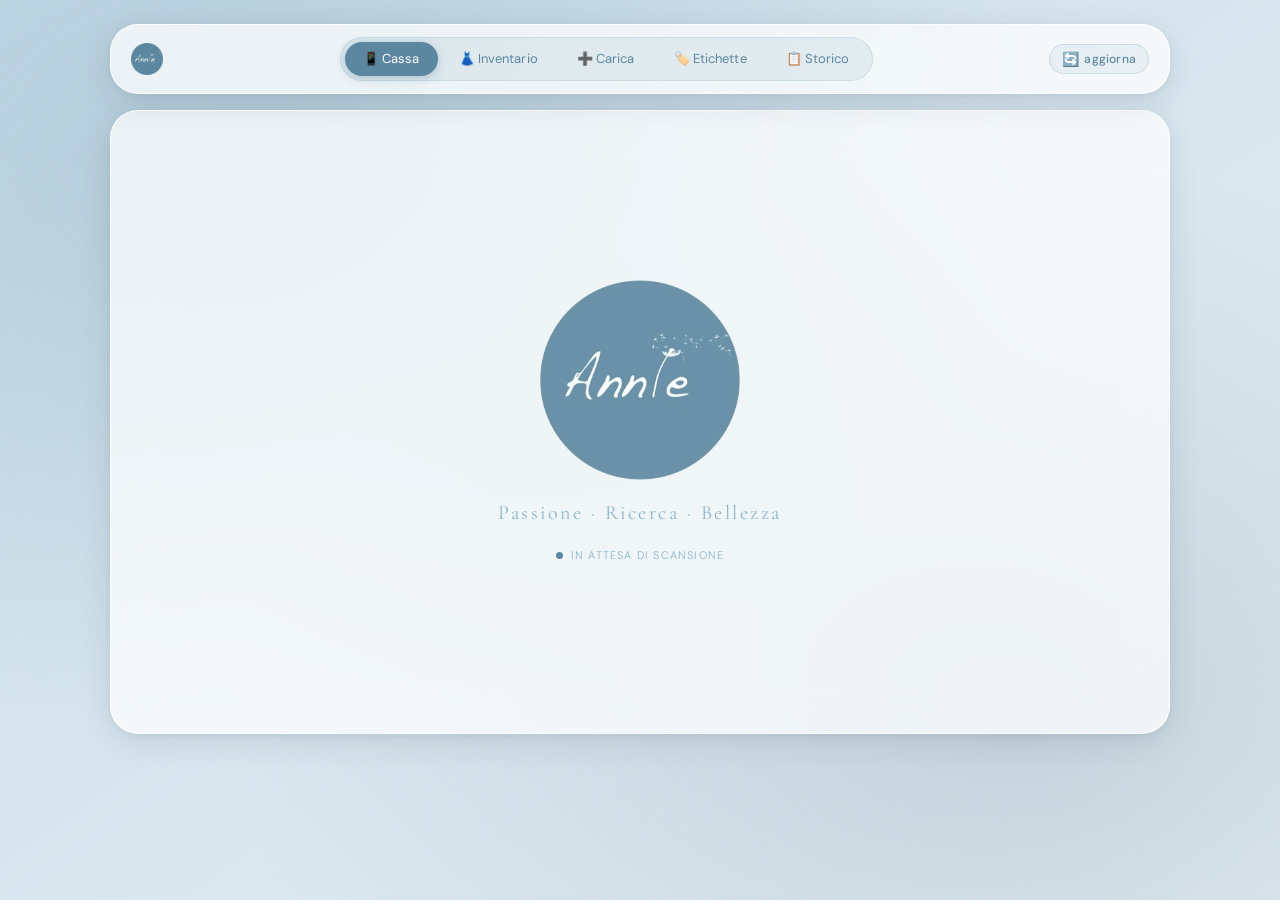
<file: index.html>
<!DOCTYPE html>
<html lang="it">
<head>
  <meta charset="UTF-8">
  <meta name="viewport" content="width=device-width, initial-scale=1.0">
  <title>Annie — Magazzino</title>
  <link rel="preconnect" href="https://fonts.googleapis.com">
  <link rel="preconnect" href="https://fonts.gstatic.com" crossorigin>
  <link href="https://fonts.googleapis.com/css2?family=Cormorant+Garamond:wght@400;500;600&family=DM+Sans:ital,opsz,wght@0,9..40,300;0,9..40,400;0,9..40,500;1,9..40,300&display=swap" rel="stylesheet">
  <link rel="stylesheet" href="style.css?v=4">
</head>
<body>

<!-- MODALS (fuori dalla shell) -->
<div id="scanModal" class="modal-overlay" style="display:none;">
  <div class="modal-box">
    <div id="smSpeciale" style="display:none;">✂️ Modifica speciale</div>
    <div id="smBody">
      <div id="smNome"></div>
      <div id="smDettagli"></div>
      <div id="smPrezzo"></div>
      <div id="smStock"></div>
    </div>
    <div id="smAzioni">
      <div style="grid-column:1/-1; font-size:11px; color:var(--c3); text-align:center; padding-bottom:4px; letter-spacing:0.3px;">
        La vendita verrà chiusa dallo scanner 📱
      </div>
      <button id="smBtnIgnora" onclick="chiudiScan()" style="grid-column:1/-1;">Chiudi</button>
    </div>
  </div>
</div>

<div id="riepilogoModal" class="modal-overlay" style="display:none;">
  <div class="modal-box" style="max-width:440px;">
    <div id="riepilogoHeader"><h2>Vendita completata</h2><p id="riepilogoSub"></p></div>
    <div id="riepilogoLista"></div>
    <div id="riepilogoFooter">
      <div>
        <div style="font-size:10px;color:var(--c3);text-transform:uppercase;letter-spacing:0.8px;margin-bottom:2px;">Totale</div>
        <div id="riepilogoTotale"></div>
      </div>
      <button id="riepilogoBtnChiudi" onclick="chiudiRiepilogo()">Chiudi</button>
    </div>
    <!-- barra progressiva 15s -->
    <div style="height:3px; background:rgba(91,135,160,0.12); border-radius:0 0 28px 28px; overflow:hidden;">
      <div id="riepilogoBar" style="height:100%; background:var(--c4); width:100%;"></div>
    </div>
  </div>
</div>

<!-- ETICHETTE DEI CAPI APPENA CREATI -->
<div id="modalNuoveEtichette" class="modal-overlay" style="display:none;">
  <div class="modal-box" style="max-width:480px; padding:28px;">
    <h2 style="font-family:var(--serif); font-size:24px; font-weight:500; color:var(--c6); margin-bottom:2px;">
      Stampa etichette
    </h2>
    <p id="neSub" style="font-size:13px; color:var(--c3); margin-bottom:8px;"></p>
    <div id="neLista" class="ne-lista" onchange="aggiornaConteggioNuove()"></div>
    <div style="display:flex; gap:8px; justify-content:flex-end;">
      <button class="btn btn-ghost" onclick="chiudiNuoveEtichette()">Chiudi</button>
      <button class="btn btn-primary" id="neStampa" onclick="stampaNuoveEtichette()">🖨 Stampa</button>
    </div>
  </div>
</div>

<!-- APP SHELL -->
<div class="app-shell">

  <!-- Header flottante -->
  <header class="app-header">
    <img src="annie.png" alt="Annie" class="logo-img">
    <nav>
      <a href="#" class="active" data-section="dashboard">📱 <span>Cassa</span></a>
      <a href="#" data-section="inventario">👗 <span>Inventario</span></a>
      <a href="#" data-section="carica">➕ <span>Carica</span></a>
      <a href="#" data-section="etichette">🏷️ <span>Etichette</span></a>
      <a href="#" data-section="storico">📋 <span>Storico</span></a>
    </nav>
    <div class="header-destra">
      <div id="statoPolling" class="stato-polling" style="display:none;"></div>
      <!-- Aggiorna i dati da foglio e mostra quanto sono recenti. -->
      <button id="btnAggiorna" class="btn-aggiorna" onclick="aggiornaTutto()"
              title="Aggiorna i dati">
        <span class="agg-icona">🔄</span><span id="aggEta" class="agg-eta"></span>
      </button>
    </div>
  </header>

  <!-- Content card principale -->
  <div class="content-card">
    <main>

      <!-- DASHBOARD -->
      <section class="section active section-inner" id="sec-dashboard">
        <div id="dashIdle">
          <img src="annie.png" alt="Annie" class="dash-logo">
          <div class="dash-slogan">Passione · Ricerca · Bellezza</div>
          <div class="dash-waiting">In attesa di scansione</div>
        </div>
      </section>

      <!-- INVENTARIO -->
      <section class="section section-inner" id="sec-inventario">
        <h1 class="section-title">Inventario</h1>
        <div class="filtri">
          <input class="form-input" style="max-width:220px;" id="filtroTesto" placeholder="Cerca per nome, SKU, brand..." oninput="filtraInventario()">
          <select class="form-select" style="max-width:160px;" id="filtroCategoria" onchange="filtraInventario()">
            <option value="">Tutte le categorie</option>
          </select>
          <select class="form-select" style="max-width:160px;" id="filtroBrand" onchange="filtraInventario()">
            <option value="">Tutti i brand</option>
          </select>
          <select class="form-select" style="max-width:160px;" id="filtroSpeciale" onchange="filtraInventario()">
            <option value="">Tutti</option>
            <option value="SI">✂️ Solo speciali</option>
          </select>
          <select class="form-select" style="max-width:160px;" id="filtroStagione" onchange="filtraInventario()">
            <option value="">Tutte le stagioni</option>
            <option value="Estate">☀️ Estate</option>
            <option value="Inverno">❄️ Inverno</option>
          </select>
          <button class="btn btn-ghost" id="btnMostraEsauriti" onclick="toggleEsauriti()">👻 Esauriti</button>
          <button class="btn btn-ghost" id="btnModalitaSaldi" onclick="toggleSaldi()">🏷 Saldi</button>
        </div>
        <div id="statoDati" class="stato-dati" style="display:none;"></div>
        <div class="card-grid" id="gridProdotti">
      </section>

      <!-- CARICA -->
      <section class="section section-inner" id="sec-carica">
        <div class="carica-header">
          <h1 class="section-title" style="margin-bottom:0;">Carica nuovo prodotto</h1>
          <button class="btn btn-primary" id="btnSalvaProdotto" onclick="salvaProdotto()">Salva prodotto</button>
        </div>
        <div id="skuGenerato" style="display:none; background:rgba(91,135,160,0.08); border:1px solid rgba(91,135,160,0.2); border-radius:12px; padding:10px 16px; font-size:13px; color:var(--c4); margin-bottom:20px;"></div>

        <div style="display:grid; grid-template-columns: 1.6fr 1fr; gap:20px; align-items:start;">
          <div class="card">
            <div class="card-head">
              <span class="card-head-titolo">Dati prodotto</span>
              <!-- Saldo: il bottone si trasforma nell'input della percentuale,
                   con la ✕ per annullare, come in inventario. -->
              <button type="button" class="btn btn-ghost" id="btnSaldoCarica"
                      onclick="apriSaldoCarica()">🏷 Saldi</button>
              <span id="boxSaldoCarica" class="box-saldo">
                <input class="form-input" id="pSaldoPct" type="number" min="1" max="90"
                       placeholder="%" oninput="aggiornaAnteprimaSaldo()">
                <span id="anteprimaSaldo"></span>
                <button type="button" class="var-btn var-btn-del" onclick="annullaSaldoCarica()"
                        title="Rimuovi sconto">✕</button>
              </span>
            </div>
            <div class="form-group">
              <label class="form-label">Nome *</label>
              <input class="form-input" id="pNome" placeholder="es. Vestito Floreale">
            </div>
            <div style="display:grid; grid-template-columns:1fr 1fr; gap:0 16px;">
              <div class="form-group">
                <label class="form-label">Categoria</label>
                <div class="smart-select" id="ssCategoria">
                  <input class="form-input" id="pCategoria" placeholder="Cerca o aggiungi..." autocomplete="off" oninput="filtraSmartSelect('ssCategoria','pCategoria')" onfocus="apriSmartSelect('ssCategoria','pCategoria')" onblur="chiudiSmartSelect('ssCategoria')">
                  <div class="ss-dropdown" id="ssCategoria-dropdown"></div>
                </div>
              </div>
              <div class="form-group">
                <label class="form-label">Brand</label>
                <div class="smart-select" id="ssBrand">
                  <input class="form-input" id="pBrand" placeholder="Cerca o aggiungi..." autocomplete="off" oninput="filtraSmartSelect('ssBrand','pBrand')" onfocus="apriSmartSelect('ssBrand','pBrand')" onblur="chiudiSmartSelect('ssBrand')">
                  <div class="ss-dropdown" id="ssBrand-dropdown"></div>
                </div>
              </div>
            </div>

            <!-- Prezzi, speciale e stagione su una riga sola -->
            <div class="riga-prezzi">
              <div class="form-group">
                <label class="form-label">Prezzo vendita</label>
                <input class="form-input" id="pPrezzo" type="number" placeholder="49.90" step="0.01" oninput="aggiornaAnteprimaSaldo()">
              </div>
              <div class="form-group">
                <label class="form-label">Prezzo acquisto</label>
                <input class="form-input" id="pPrezzoAcquisto" type="number" placeholder="25.00" step="0.01">
              </div>
              <div class="form-group">
                <label class="form-label">Speciale</label>
                <select class="form-select" id="pSpeciale"><option value="NO">No</option><option value="SI">Sì ✂️</option></select>
              </div>
              <div class="form-group">
                <label class="form-label">Stagione</label>
                <select class="form-select" id="pStagione">
                  <option value="Tutte">Tutte</option>
                  <option value="Estate">☀️ Estate</option>
                  <option value="Inverno">❄️ Inverno</option>
                </select>
              </div>
            </div>

            <div class="form-group" style="margin-bottom:0;"><label class="form-label">Note</label><input class="form-input" id="pNote" placeholder=""></div>
          </div>

          <!-- VARIANTI: una riga = un capo con il suo SKU -->
          <div class="card">
            <div class="var-head">
              <span>Taglia</span><span>Colore</span><span>Q.tà</span><span></span>
            </div>
            <div id="varianti"></div>
          </div>
        </div>
      </section>

      <!-- ETICHETTE -->
      <section class="section section-inner" id="sec-etichette">
        <h1 class="section-title">Stampa etichette QR</h1>
        <div class="card" style="margin-bottom:18px;">
          <div style="display:flex; gap:10px; align-items:center; flex-wrap:wrap;">
            <input class="form-input" style="max-width:220px;" id="filtroEtichetta" placeholder="Cerca per nome, SKU, colore..." oninput="filtraEtichetteDebounce()">
            <select class="form-select" style="max-width:160px;" id="filtroStagioneEtichetta" onchange="filtraEtichette()">
              <option value="">Tutte le stagioni</option>
              <option value="Estate">☀️ Estate</option>
              <option value="Inverno">❄️ Inverno</option>
            </select>
            <button class="btn btn-ghost" onclick="selezionaTutte()">Seleziona tutte</button>
            <button class="btn btn-ghost" onclick="deselezionaTutte()">Deseleziona tutte</button>
            <button class="btn btn-primary" onclick="stampaEtichette()">🖨️ Stampa selezionate</button>
            <span id="contatoreSelezione" style="font-size:13px; color:var(--c4);"></span>
          </div>
          <div id="etichetteInfo" style="font-size:13px; color:var(--c3); margin-top:14px; display:flex; align-items:center; flex-wrap:wrap; gap:4px;"></div>
        </div>
        <div id="listaEtichette">
          <div style="color:var(--c3); font-size:13px;">Caricamento...</div>
        </div>
      </section>

      <!-- STORICO -->
      <section class="section section-inner" id="sec-storico">
        <h1 class="section-title">Storico vendite</h1>

        <!-- Stats cards -->
        <div class="storico-stats" id="storicoStats">
          <div class="storico-stat"><div class="storico-stat-label">Vendite periodo</div><div class="storico-stat-value" id="statVenditePeriodo">—</div></div>
          <div class="storico-stat"><div class="storico-stat-label">Incasso periodo</div><div class="storico-stat-value" id="statIncassoPeriodo">—</div></div>
          <div class="storico-stat"><div class="storico-stat-label">Margine periodo</div><div class="storico-stat-value" id="statMarginePeriodo">—</div></div>
          <div class="storico-stat"><div class="storico-stat-label">Incasso totale</div><div class="storico-stat-value" id="statIncassoTot">—</div></div>
        </div>

        <!-- Filtri periodo -->
        <div class="card" style="margin-bottom:18px;">
          <div style="display:flex; gap:8px; flex-wrap:wrap; align-items:center;">
            <!-- Tabs veloci -->
            <div style="display:flex; gap:4px; background:rgba(91,135,160,0.08); padding:4px; border-radius:999px;">
              <button class="periodo-tab active" data-periodo="oggi"  onclick="setPeriodo('oggi')">Oggi</button>
              <button class="periodo-tab"        data-periodo="mese"  onclick="setPeriodo('mese')">Mese</button>
              <button class="periodo-tab"        data-periodo="anno"  onclick="setPeriodo('anno')">Anno</button>
              <button class="periodo-tab"        data-periodo="tutto" onclick="setPeriodo('tutto')">Tutto</button>
            </div>
            <!-- Date custom -->
            <input type="date" class="form-input" id="filtroDataDa" style="max-width:150px;" onchange="setPeriodo('custom')">
            <span style="color:var(--c3); font-size:12px;">→</span>
            <input type="date" class="form-input" id="filtroDataA"  style="max-width:150px;" onchange="setPeriodo('custom')">
            <!-- Toggle speciali + reset -->
            <div style="display:flex; gap:8px; margin-left:auto;">
              <button class="btn btn-ghost" id="btnSoloSpeciali" onclick="toggleSoloSpeciali()">✂️ Solo speciali</button>
              <button class="btn btn-ghost" onclick="resetFiltriStorico()" title="Reset filtri">↺</button>
            </div>
          </div>
        </div>

        <!-- Tabella -->
        <div class="card">
          <div class="table-wrap">
            <table>
              <thead><tr><th>Data</th><th>Prodotto</th><th>Taglia</th><th>Colore</th><th>Vendita</th><th>Acquisto</th><th>Margine</th></tr></thead>
              <tbody id="tabellaVendite"><tr><td colspan="7" style="color:var(--c3);">Caricamento...</td></tr></tbody>
            </table>
          </div>
        </div>
      </section>

    </main>
  </div><!-- /content-card -->

</div><!-- /app-shell -->

<div class="toast" id="toast"></div>

<!-- MODAL MODIFICA PRODOTTO -->
<div id="modalModifica" class="modal-overlay" style="display:none;">
  <div class="modal-box" style="max-width:560px; max-height:90vh; overflow-y:auto;">
    <div style="padding:24px 26px 0;">
      <div style="display:flex; justify-content:space-between; align-items:center; margin-bottom:20px;">
        <div style="font-family:var(--serif); font-size:24px; font-weight:500;">Modifica prodotto</div>
        <button onclick="chiudiModifica()" style="background:none;border:none;font-size:20px;color:var(--c3);cursor:pointer;">✕</button>
      </div>
      <div style="display:grid; grid-template-columns:1fr 1fr; gap:0 16px;">
        <div class="form-group" style="grid-column:1/-1;"><label class="form-label">Nome</label><input class="form-input" id="mNome"></div>
        <div class="form-group"><label class="form-label">Categoria</label><input class="form-input" id="mCategoria"></div>
        <div class="form-group"><label class="form-label">Brand</label><input class="form-input" id="mBrand"></div>
        <div class="form-group"><label class="form-label">Taglia</label><input class="form-input" id="mTaglia" style="text-transform:uppercase;"></div>
        <div class="form-group"><label class="form-label">Colore</label><input class="form-input" id="mColore"></div>
        <div class="form-group"><label class="form-label">Prezzo vendita (€)</label><input class="form-input" id="mPrezzo" type="number" step="0.01"></div>
        <div class="form-group"><label class="form-label">Prezzo acquisto (€)</label><input class="form-input" id="mPrezzoAcquisto" type="number" step="0.01"></div>
        <div class="form-group"><label class="form-label">Quantità</label><input class="form-input" id="mQuantita" type="number"></div>
        <div class="form-group"><label class="form-label">Speciale</label>
          <select class="form-select" id="mSpeciale"><option value="NO">No</option><option value="SI">Sì ✂️</option></select>
        </div>
        <div class="form-group"><label class="form-label">Stagione</label>
          <select class="form-select" id="mStagione">
            <option value="Tutte">Tutte</option>
            <option value="Estate">☀️ Estate</option>
            <option value="Inverno">❄️ Inverno</option>
          </select>
        </div>
        <div class="form-group" style="grid-column:1/-1;"><label class="form-label">Note</label><input class="form-input" id="mNote"></div>
      </div>
      <input type="hidden" id="mSKU">
    </div>
    <div style="display:flex; gap:10px; padding:20px 26px 26px;">
      <button class="btn btn-danger" style="flex:0 0 auto; padding:12px 18px;" onclick="eliminaProdotto()">🗑 Elimina</button>
      <button class="btn btn-primary" style="flex:1;" onclick="salvaModifica()">💾 Salva modifiche</button>
    </div>
  </div>
</div>

<script src="config.js"></script>
<script src="app.js"></script>
<script>
  // ============================================
  // SMART SELECT — dropdown con ricerca + aggiungi
  // ============================================
  let ssData = { ssCategoria: [], ssBrand: [] };

  // Le opzioni vengono ricordate nel browser: Apps Script fallisce spesso
  // (404 intermittenti), e senza memoria locale i suggerimenti restavano
  // vuoti a ogni ricaricamento, in silenzio.
  const SS_CACHE_KEY = 'annie_opzioni_v1';

  function leggiOpzioniLocali() {
    try {
      const raw = localStorage.getItem(SS_CACHE_KEY);
      if (!raw) return null;
      const d = JSON.parse(raw);
      return (Array.isArray(d.categorie) && Array.isArray(d.brand)) ? d : null;
    } catch (e) { return null; }   // storage negato o dato corrotto
  }

  function salvaOpzioniLocali(categorie, brand) {
    try {
      localStorage.setItem(SS_CACHE_KEY, JSON.stringify({ categorie, brand }));
    } catch (e) { /* spazio pieno o storage negato: non è critico */ }
  }

  async function inizializzaSmartSelects() {
    // 1. Subito quelle ricordate: i suggerimenti funzionano da ora.
    const locali = leggiOpzioniLocali();
    if (locali) {
      ssData.ssCategoria = locali.categorie;
      ssData.ssBrand     = locali.brand;
    }

    // 2. Poi si aggiorna dal foglio, con il retry di api().
    try {
      const data = await api({ action: 'getOpzioni' });
      if (data && (Array.isArray(data.categorie) || Array.isArray(data.brand))) {
        ssData.ssCategoria = data.categorie || [];
        ssData.ssBrand     = data.brand     || [];
        salvaOpzioniLocali(ssData.ssCategoria, ssData.ssBrand);
      }
    } catch (e) {
      // Nessun dato dal server: si continua con quelli ricordati.
      // Senza cache locale i menu restano vuoti, e va detto.
      if (!locali) {
        console.warn('Opzioni non caricate:', e && e.message);
      }
    }
  }
  inizializzaSmartSelects();

  function apriSmartSelect(ssId, inputId) {
    const val = document.getElementById(inputId).value.toLowerCase();
    renderDropdown(ssId, inputId, val);
  }

  function filtraSmartSelect(ssId, inputId) {
    const val = document.getElementById(inputId).value.toLowerCase();
    renderDropdown(ssId, inputId, val);
  }

  function renderDropdown(ssId, inputId, filtro) {
    const dropdown = document.getElementById(ssId + '-dropdown');
    const lista    = ssId === 'ssCategoria' ? ssData.ssCategoria : ssData.ssBrand;
    const filtrata = lista.filter(v => v.toLowerCase().includes(filtro));

    let html = filtrata.map(v => `
      <div class="ss-option" onmousedown="selezionaOpzione('${ssId}','${inputId}','${v}')">${v}</div>
    `).join('');

    // Mostra "Aggiungi" solo se il testo non esiste già
    const testoCorrente = document.getElementById(inputId).value.trim();
    if (testoCorrente && !lista.some(v => v.toLowerCase() === testoCorrente.toLowerCase())) {
      html += `<div class="ss-option ss-add" onmousedown="aggiungiOpzione('${ssId}','${inputId}','${testoCorrente}')">
        ➕ Aggiungi "<strong>${testoCorrente}</strong>"
      </div>`;
    }

    dropdown.innerHTML = html || '<div class="ss-empty">Nessun risultato</div>';
    dropdown.style.display = 'block';
  }

  function selezionaOpzione(ssId, inputId, valore) {
    document.getElementById(inputId).value = valore;
    document.getElementById(ssId + '-dropdown').style.display = 'none';
  }

  async function aggiungiOpzione(ssId, inputId, valore) {
    const tipo = ssId === 'ssCategoria' ? 'categoria' : 'brand';
    document.getElementById(inputId).value = valore;
    document.getElementById(ssId + '-dropdown').style.display = 'none';

    // In memoria subito: il valore è già nel campo, deve comparire tra i
    // suggerimenti anche se il salvataggio sul foglio tarda o fallisce.
    if (ssId === 'ssCategoria') ssData.ssCategoria.push(valore);
    else                        ssData.ssBrand.push(valore);
    salvaOpzioniLocali(ssData.ssCategoria, ssData.ssBrand);

    try {
      await api({ action: 'addOpzione', tipo, valore });
    } catch (e) {
      // Resta nei suggerimenti locali; verrà ricreata al prossimo
      // salvataggio del capo, perché addOpzione ignora i duplicati.
    }
  }

  function chiudiSmartSelect(ssId) {
    setTimeout(() => {
      const dd = document.getElementById(ssId + '-dropdown');
      if (dd) dd.style.display = 'none';
    }, 150);
  }
</script>
</body>
</html>
</file>
<file: style.css>
/* ===== RESET ===== */
*, *::before, *::after { box-sizing: border-box; margin: 0; padding: 0; }

:root {
  --bg-from: #c8dce8;
  --bg-to:   #e8f0f5;
  --glass:   rgba(255,255,255,0.72);
  --glass-border: rgba(255,255,255,0.9);
  --surface: rgba(255,255,255,0.88);
  --surface2: rgba(255,255,255,0.55);

  --c3: #8ab4c8;
  --c4: #5b87a0;
  --c5: #3d6378;
  --c6: #1e3040;

  --success: #3a7d5a;
  --warning: #b5451b;

  --r: 20px;
  --r-lg: 28px;

  --shadow:    0 8px 32px rgba(30,48,64,0.12), 0 2px 8px rgba(30,48,64,0.06);
  --shadow-lg: 0 24px 64px rgba(30,48,64,0.18), 0 4px 16px rgba(30,48,64,0.08);

  --font:  'DM Sans', system-ui, sans-serif;
  --serif: 'Cormorant Garamond', Georgia, serif;
}

/* ===== BASE ===== */
html, body { height: 100%; }

body {
  font-family: var(--font);
  font-size: 14px;
  font-weight: 300;
  line-height: 1.55;
  color: var(--c6);
  -webkit-font-smoothing: antialiased;
  background:
    radial-gradient(ellipse at 20% 20%, rgba(91,135,160,0.22) 0%, transparent 55%),
    radial-gradient(ellipse at 80% 80%, rgba(61,99,120,0.18) 0%, transparent 55%),
    linear-gradient(145deg, var(--bg-from) 0%, var(--bg-to) 100%);
  background-attachment: fixed;
  min-height: 100vh;
}

/* ===== APP SHELL ===== */
.app-shell {
  max-width: 1100px;
  margin: 24px auto;
  padding: 0 20px 40px;
}

/* ===== HEADER ===== */
.app-header {
  background: var(--glass);
  backdrop-filter: blur(20px);
  -webkit-backdrop-filter: blur(20px);
  border: 1px solid var(--glass-border);
  border-radius: var(--r-lg);
  padding: 12px 20px;
  margin-bottom: 16px;
  box-shadow: var(--shadow);
  display: flex;
  align-items: center;
  justify-content: space-between;
  gap: 16px;
  position: sticky;
  top: 16px;
  z-index: 100;
}

.logo-img { height: 32px; width: auto; display: block; }

/* ===== NAV PILLOLE ===== */
nav {
  display: flex;
  gap: 3px;
  background: rgba(91,135,160,0.10);
  padding: 4px;
  border-radius: 999px;
  border: 1px solid rgba(91,135,160,0.15);
}

nav a {
  padding: 7px 18px;
  border-radius: 999px;
  text-decoration: none;
  color: var(--c4);
  font-size: 13px;
  font-weight: 400;
  letter-spacing: 0.1px;
  transition: all 0.2s ease;
  white-space: nowrap;
}

nav a:hover { background: rgba(91,135,160,0.12); color: var(--c5); }

nav a.active {
  background: var(--c4);
  color: white;
  box-shadow: 0 2px 10px rgba(91,135,160,0.4);
}

/* ===== CONTENT CARD ===== */
.content-card {
  background: var(--glass);
  backdrop-filter: blur(20px);
  -webkit-backdrop-filter: blur(20px);
  border: 1px solid var(--glass-border);
  border-radius: var(--r-lg);
  box-shadow: var(--shadow);
  overflow: hidden;
}

main { padding: 0; }

/* ===== SECTION ===== */
.section { display: none; }
.section.active { display: block; }

.section-inner { padding: 32px; }

.section-title {
  font-family: var(--serif);
  font-size: 26px;
  font-weight: 500;
  margin-bottom: 28px;
  color: var(--c6);
  letter-spacing: -0.2px;
}

/* ===== CARD interne ===== */
.card {
  background: var(--surface);
  border: 1px solid rgba(255,255,255,0.8);
  border-radius: var(--r);
  padding: 22px;
  box-shadow: 0 2px 12px rgba(30,48,64,0.06);
}

.card-grid {
  display: grid;
  grid-template-columns: repeat(auto-fill, minmax(200px, 1fr));
  gap: 14px;
}

/* ===== ARTICOLO CARD ===== */
.articolo-card {
  background: var(--surface);
  border: 1px solid rgba(255,255,255,0.8);
  border-radius: var(--r);
  overflow: hidden;
  transition: box-shadow 0.22s, transform 0.22s;
  box-shadow: 0 2px 8px rgba(30,48,64,0.06);
}
.articolo-card:hover {
  box-shadow: 0 12px 32px rgba(30,48,64,0.14);
  transform: translateY(-4px);
}
.articolo-foto {
  width: 100%; aspect-ratio: 3/4; background: rgba(91,135,160,0.08);
  display: flex; align-items: center; justify-content: center;
  color: var(--c3); font-size: 13px; overflow: hidden;
}
.articolo-foto img { width: 100%; height: 100%; object-fit: cover; }
.articolo-info { padding: 14px; }
.articolo-nome  { font-weight: 500; font-size: 13px; line-height: 1.35; color: var(--c6); }
.articolo-brand { font-size: 11px; color: var(--c3); margin-top: 3px; }
.articolo-prezzo{ font-family: var(--serif); font-size: 18px; font-weight: 500; color: var(--c4); margin-top: 8px; }

/* ===== BADGE ===== */
.badge {
  display: inline-block; font-size: 10px; font-weight: 400;
  padding: 2px 10px; border-radius: 999px;
  background: rgba(91,135,160,0.1); border: 1px solid rgba(91,135,160,0.2);
  color: var(--c4); letter-spacing: 0.3px;
}
.badge-speciale { background: rgba(180,130,30,0.1); color: #8a6020; border-color: rgba(180,130,30,0.25); }
.badge-esaurito { background: rgba(192,57,43,0.08); color: #c0392b; border-color: rgba(192,57,43,0.2); }

/* ===== BOTTONI ===== */
.btn {
  display: inline-flex; align-items: center; gap: 6px;
  padding: 9px 20px; border-radius: 999px;
  font-size: 13px; font-weight: 400; letter-spacing: 0.1px;
  cursor: pointer; border: none; transition: all 0.18s;
  font-family: var(--font); text-decoration: none; white-space: nowrap;
}
.btn-primary {
  background: var(--c4); color: white;
  box-shadow: 0 3px 12px rgba(91,135,160,0.35);
}
.btn-primary:hover { background: var(--c5); box-shadow: 0 5px 18px rgba(91,135,160,0.45); transform: translateY(-1px); }
.btn-ghost { background: rgba(91,135,160,0.10); color: var(--c4); border: 1px solid rgba(91,135,160,0.2); }
.btn-ghost:hover { background: rgba(91,135,160,0.18); }
.btn-success { background: var(--success); color: white; box-shadow: 0 3px 12px rgba(58,125,90,0.3); }
.btn-danger  { background: var(--warning); color: white; }
.btn-danger:hover { background: #a03818; transform: translateY(-1px); }
.btn:disabled { opacity: 0.38; cursor: not-allowed; transform: none !important; box-shadow: none !important; }

/* ===== FORM ===== */
.form-group { margin-bottom: 18px; }
.form-label {
  display: block; font-size: 10px; font-weight: 500;
  margin-bottom: 6px; color: var(--c3);
  text-transform: uppercase; letter-spacing: 1px;
}
.form-input, .form-select {
  width: 100%; padding: 10px 14px;
  border: 1px solid rgba(91,135,160,0.25); border-radius: 12px;
  font-size: 13px; font-family: var(--font); font-weight: 300;
  background: rgba(255,255,255,0.8); color: var(--c6);
  transition: border-color 0.15s, box-shadow 0.15s;
}
.form-input:focus, .form-select:focus {
  outline: none; border-color: var(--c4);
  box-shadow: 0 0 0 3px rgba(91,135,160,0.15);
  background: white;
}
/* Il placeholder deve leggersi come suggerimento, non come valore già
   inserito: più chiaro e in corsivo, così la differenza è inequivocabile. */
.form-input::placeholder {
  color: rgba(138,180,200,0.65);
  font-style: italic;
  font-weight: 300;
}

/* ===== TABELLA ===== */
.table-wrap { overflow-x: auto; }
table { width: 100%; border-collapse: collapse; font-size: 13px; }
th {
  text-align: left; padding: 10px 16px;
  font-size: 10px; font-weight: 500; color: var(--c3);
  text-transform: uppercase; letter-spacing: 0.8px;
  border-bottom: 1px solid rgba(91,135,160,0.15);
}
td { padding: 13px 16px; border-bottom: 1px solid rgba(91,135,160,0.08); }
tr:last-child td { border-bottom: none; }
tr:hover td { background: rgba(91,135,160,0.04); }

/* ===== STORICO STATS ===== */
.storico-stats { display: flex; gap: 12px; margin-bottom: 24px; flex-wrap: wrap; }
.storico-stat {
  background: var(--surface); border: 1px solid rgba(255,255,255,0.8);
  border-radius: var(--r); padding: 18px 22px;
  flex: 1; min-width: 120px;
  box-shadow: 0 2px 8px rgba(30,48,64,0.06);
}
.storico-stat-label { font-size: 10px; font-weight: 500; color: var(--c3); text-transform: uppercase; letter-spacing: 0.8px; }
.storico-stat-value { font-family: var(--serif); font-size: 26px; font-weight: 500; color: var(--c4); margin-top: 4px; }

/* ===== FILTRI ===== */
.filtri { display: flex; gap: 10px; flex-wrap: wrap; margin-bottom: 22px; }

/* ===== TOAST ===== */
.toast {
  position: fixed; bottom: 28px; right: 28px;
  background: var(--c6); color: white;
  padding: 11px 22px; border-radius: 999px;
  font-size: 13px; opacity: 0; transform: translateY(10px);
  transition: all 0.22s; z-index: 9999; pointer-events: none;
  box-shadow: 0 8px 24px rgba(30,48,64,0.2);
}
.toast.show { opacity: 1; transform: translateY(0); }
.toast.success { background: var(--success); }
.toast.error   { background: var(--warning); }

/* ===== DASHBOARD IDLE ===== */
#dashIdle {
  display: flex; flex-direction: column;
  align-items: center; justify-content: center;
  min-height: 62vh; gap: 18px; text-align: center;
}
.dash-logo { width: 200px; max-width: 50vw; opacity: 0.9; }
.dash-slogan {
  font-family: var(--serif); font-size: 20px; font-weight: 400;
  color: var(--c3); letter-spacing: 2.5px;
}
.dash-waiting {
  font-size: 11px; color: var(--c3); letter-spacing: 1.2px;
  display: flex; align-items: center; gap: 8px; text-transform: uppercase;
}
.dash-waiting::before {
  content: ''; width: 7px; height: 7px; border-radius: 50%;
  background: var(--c4); flex-shrink: 0;
  animation: blink 2.5s ease-in-out infinite;
}
@keyframes blink {
  0%,100% { opacity: 0.2; transform: scale(0.8); }
  50%      { opacity: 1;   transform: scale(1.3); }
}

/* ===== MODAL — overlay ===== */
.modal-overlay {
  position: fixed; inset: 0;
  background: rgba(30,48,64,0.4);
  backdrop-filter: blur(12px);
  -webkit-backdrop-filter: blur(12px);
  z-index: 500; display: flex;
  align-items: center; justify-content: center;
  padding: 20px; animation: fadeIn 0.18s ease;
}
@keyframes fadeIn { from { opacity: 0; } to { opacity: 1; } }

.modal-box {
  background: rgba(255,255,255,0.92);
  backdrop-filter: blur(24px);
  border: 1px solid rgba(255,255,255,0.95);
  border-radius: 28px;
  width: 100%; max-width: 400px; overflow: hidden;
  box-shadow: 0 32px 80px rgba(30,48,64,0.22), 0 4px 20px rgba(30,48,64,0.1);
  animation: popIn 0.28s cubic-bezier(0.34,1.56,0.64,1);
}
@keyframes popIn {
  from { transform: scale(0.86) translateY(24px); opacity: 0; }
  to   { transform: scale(1)    translateY(0);    opacity: 1; }
}

/* ===== MODAL SCAN ===== */
#scanModal { display: none; }
#scanModal.modal-overlay { display: flex; }

#smSpeciale {
  background: rgba(180,130,30,0.08); color: #8a6020;
  font-size: 10px; font-weight: 500; padding: 7px 20px;
  text-align: center; letter-spacing: 1px; text-transform: uppercase;
  border-bottom: 1px solid rgba(180,130,30,0.15);
}
#smBody { padding: 24px 24px 4px; }
#smNome { font-family: var(--serif); font-size: 26px; font-weight: 500; line-height: 1.15; color: var(--c6); }
#smDettagli { font-size: 12px; color: var(--c3); margin-top: 5px; letter-spacing: 0.3px; }
#smPrezzo { font-family: var(--serif); font-size: 38px; font-weight: 600; color: var(--c4); margin-top: 10px; letter-spacing: -1px; }
#smStock { font-size: 12px; color: var(--c3); margin-top: 3px; }

#smAzioni { display: grid; grid-template-columns: 1fr 1fr; gap: 10px; padding: 18px 24px 24px; }

#smBtnVendi {
  padding: 14px; background: var(--c4); color: white;
  border: none; border-radius: 999px; font-size: 13px; font-weight: 400;
  cursor: pointer; font-family: inherit;
  box-shadow: 0 4px 14px rgba(91,135,160,0.4);
  transition: all 0.18s;
}
#smBtnVendi:hover    { background: var(--c5); transform: translateY(-1px); box-shadow: 0 6px 18px rgba(91,135,160,0.5); }
#smBtnVendi:disabled { opacity: 0.38; cursor: default; transform: none; box-shadow: none; }

#smBtnIgnora {
  padding: 14px; background: rgba(91,135,160,0.08); color: var(--c3);
  border: 1px solid rgba(91,135,160,0.18); border-radius: 999px;
  font-size: 13px; font-weight: 400; cursor: pointer;
  font-family: inherit; transition: all 0.18s;
}
#smBtnIgnora:hover { background: rgba(91,135,160,0.15); color: var(--c5); }

/* ===== MODAL RIEPILOGO ===== */
#riepilogoModal { display: none; z-index: 600; }
#riepilogoModal.modal-overlay { display: flex; }
#riepilogoModal .modal-box { max-width: 440px; }

#riepilogoHeader { background: var(--c4); color: white; padding: 22px 26px 18px; }
#riepilogoHeader h2 { font-family: var(--serif); font-size: 24px; font-weight: 500; }
#riepilogoHeader p  { font-size: 12px; opacity: 0.7; margin-top: 3px; }

#riepilogoLista { max-height: 280px; overflow-y: auto; }
.riepilogo-row {
  display: flex; justify-content: space-between; align-items: center;
  padding: 13px 26px; border-bottom: 1px solid rgba(91,135,160,0.1);
}
.riepilogo-row:last-child { border-bottom: none; }
.riepilogo-nome  { font-weight: 500; font-size: 13px; color: var(--c6); }
.riepilogo-det   { font-size: 11px; color: var(--c3); margin-top: 2px; }
.riepilogo-prezzo{ font-family: var(--serif); font-size: 17px; color: var(--c4); flex-shrink: 0; margin-left: 12px; }

#riepilogoFooter {
  display: flex; justify-content: space-between; align-items: center;
  padding: 16px 26px; border-top: 1px solid rgba(91,135,160,0.12);
  background: rgba(91,135,160,0.04);
}
#riepilogoTotale { font-family: var(--serif); font-size: 28px; color: var(--c4); font-weight: 600; }
#riepilogoBtnChiudi {
  padding: 10px 24px; background: var(--c4); color: white;
  border: none; border-radius: 999px; font-size: 13px; font-weight: 400;
  cursor: pointer; font-family: inherit; transition: background 0.18s;
}
#riepilogoBtnChiudi:hover { background: var(--c5); }

/* ===== SMART SELECT ===== */
.smart-select { position: relative; }
.ss-dropdown {
  display: none; position: absolute; top: calc(100% + 6px); left: 0; right: 0;
  background: white; border: 1px solid rgba(91,135,160,0.2); border-radius: 16px;
  box-shadow: 0 8px 28px rgba(30,48,64,0.12); z-index: 200; max-height: 200px; overflow-y: auto;
}
.ss-option { padding: 10px 14px; font-size: 13px; cursor: pointer; transition: background 0.1s; }
.ss-option:hover { background: rgba(91,135,160,0.06); }
.ss-option:first-child { border-radius: 16px 16px 0 0; }
.ss-option:last-child  { border-radius: 0 0 16px 16px; }
.ss-add   { color: var(--c4); border-top: 1px solid rgba(91,135,160,0.12); }
.ss-empty { padding: 10px 14px; font-size: 12px; color: var(--c3); }

/* ===== RESPONSIVE ===== */
@media (max-width: 720px) {
  .app-shell { margin: 10px auto; padding: 0 10px 24px; }
  .app-header { top: 8px; border-radius: 18px; }
  .section-inner { padding: 22px 18px; }
  .card-grid { grid-template-columns: 1fr 1fr; }
  nav a span { display: none; }
  nav a { padding: 7px 13px; }
  .storico-stats { gap: 8px; }
}

/* ===== PERIODO TABS ===== */
.periodo-tab {
  padding: 6px 14px; border: none; border-radius: 999px;
  font-size: 12px; font-weight: 400; font-family: var(--font);
  cursor: pointer; transition: all 0.18s;
  background: transparent; color: var(--c3);
}
.periodo-tab.active { background: var(--c4); color: white; box-shadow: 0 2px 8px rgba(91,135,160,0.3); }
.periodo-tab:hover:not(.active) { background: rgba(91,135,160,0.12); color: var(--c5); }

#btnSoloSpeciali.attivo { background: rgba(180,130,30,0.12); color: #8a6020; border-color: rgba(180,130,30,0.3); }
#btnMostraEsauriti.attivo { background: rgba(181,69,27,0.08); color: #b5451b; border-color: rgba(181,69,27,0.2); }

.margine-pos { color: #3a7d5a; font-weight: 500; }
.margine-neg { color: #b5451b; font-weight: 500; }

/* ===== ETICHETTE CARD PRE-STAMPA ===== */
#listaEtichette {
  display: grid;
  grid-template-columns: repeat(auto-fill, minmax(200px, 1fr));
  gap: 12px;
}

/* Senza foto la card si dimensiona sul contenuto: l'altezza fissa di 130px
   tagliava i prezzi lunghi e faceva sovrapporre il badge dei pezzi. */
.et-card {
  display: flex;
  align-items: flex-start;   /* allineato al nome, non al centro del blocco */
  gap: 14px;
  padding: 16px 18px;
  background: var(--surface);
  border: 1px solid rgba(255,255,255,0.8);
  border-radius: var(--r);
  cursor: pointer;
  transition: box-shadow 0.2s, transform 0.2s;
  box-shadow: 0 2px 8px rgba(30,48,64,0.06);
}
.et-card:hover {
  box-shadow: 0 8px 24px rgba(30,48,64,0.13);
  transform: translateY(-2px);
}
/* Nel flusso, non più in posizione assoluta calcolata sull'altezza fissa. */
.et-card input[type="checkbox"] {
  width: 18px; height: 18px;
  flex-shrink: 0;
  accent-color: var(--c4);
  cursor: pointer;
  margin: 1px 0 0;   /* sulla riga del nome */
}
.et-card-info {
  flex: 1; min-width: 0;
  display: flex; flex-direction: column;
}
.et-card-nome {
  font-weight: 500; font-size: 14px; color: var(--c6);
  line-height: 1.3; margin-bottom: 6px;
}
/* Taglia/colore/brand: è l'informazione che si legge in fase di stampa,
   quindi ha lo stesso peso del nome. */
.et-card-taglia {
  font-size: 13px; font-weight: 500; color: var(--c3);
  margin-bottom: 10px;
}
.et-card-bottom {
  display: flex; align-items: baseline; gap: 10px;
  flex-wrap: wrap;
}
.et-card-prezzo {
  font-family: var(--serif); font-size: 20px;
  font-weight: 500; color: var(--c4);
  line-height: 1;
}
.et-card-qty { font-size: 13px; font-weight: 500; color: var(--c3); }

/* ===== INVENTARIO CARD ===== */
#gridProdotti { display: grid; gap: 10px; }

/* Altezza sul contenuto: senza la foto i 130px fissi lasciavano un vuoto
   a destra e schiacciavano il testo. */
.inv-card {
  display: flex;
  align-items: flex-start;
  padding: 16px 18px;
  background: var(--surface);
  border: 1px solid rgba(255,255,255,0.8);
  border-radius: var(--r);
  box-shadow: 0 2px 8px rgba(30,48,64,0.06);
  transition: box-shadow 0.2s, transform 0.2s;
  position: relative;   /* riferimento per la matita */
}
.inv-card:hover {
  box-shadow: 0 8px 24px rgba(30,48,64,0.12);
  transform: translateY(-2px);
}

.inv-card-info {
  flex: 1; min-width: 0;
  display: flex; flex-direction: column;
}
/* padding-right: tiene i badge lontani dalla matita in alto a destra. */
.inv-card-badges {
  display: flex; gap: 5px; flex-wrap: wrap;
  margin-bottom: 10px;
}
.inv-card-nome {
  font-weight: 500; font-size: 14px; color: var(--c6);
  white-space: nowrap; overflow: hidden; text-overflow: ellipsis;
  line-height: 1.3;
  margin-bottom: 8px;      /* più respiro sotto al nome */
}
/* Taglia · colore · brand: alzata a 13px/500, era troppo debole a 11px. */
.inv-card-sub {
  font-size: 13px; font-weight: 500; color: var(--c3);
  white-space: nowrap; overflow: hidden; text-overflow: ellipsis;
  margin-bottom: 12px;
}
/* Riga finale uniformata: allineata sulla linea di base, un solo passo di
   dimensioni tra prezzo barrato, prezzo corrente e pezzi. */
.inv-card-bottom {
  display: flex; align-items: baseline; gap: 10px;
  flex-wrap: wrap;
}
.inv-prezzo {
  font-family: var(--serif); font-size: 19px;
  font-weight: 500; color: var(--c4);
  line-height: 1;
}
.inv-prezzo-barrato {
  font-family: var(--serif); font-size: 15px;
  color: var(--c3); text-decoration: line-through;
  line-height: 1;
}
.inv-qty { font-size: 13px; font-weight: 500; color: var(--c3); }
.inv-qty.esaurito { color: #b5451b; }

/* Matita fuori dal flusso: se partecipa al layout, con più badge la riga
   si spezza in due e le card non hanno più la stessa altezza. */
.inv-edit {
  position: absolute; bottom: 14px; right: 14px;
  width: 32px; height: 32px; border-radius: 50%;
  background: rgba(255,255,255,0.92); border: 1px solid rgba(91,135,160,0.18);
  box-shadow: 0 2px 8px rgba(30,48,64,0.10);
  cursor: pointer; font-size: 14px;
  display: flex; align-items: center; justify-content: center;
  transition: transform 0.15s, box-shadow 0.15s;
}
.inv-edit:hover {
  transform: scale(1.08);
  box-shadow: 0 4px 12px rgba(30,48,64,0.16);
}

/* ===== SALDI ===== */
#btnModalitaSaldi.attivo { background: rgba(181,69,27,0.10); color: #b5451b; border-color: rgba(181,69,27,0.25); }

.badge-saldo { background: rgba(181,69,27,0.10); color: #b5451b; border-color: rgba(181,69,27,0.25); }

.inv-card-insaldo { border-color: rgba(181,69,27,0.2); }

/* Su una card in saldo il prezzo corrente è quello scontato: si colora di
   rosso per distinguerlo, il pieno resta barrato accanto. */
.inv-card-insaldo .inv-prezzo { color: #b5451b; }

.inv-card-saldo-edit {
  height: auto; min-height: 90px;
  border-color: rgba(181,69,27,0.15);
  background: rgba(255,248,245,0.9);
}
/* ===== CARICA PRODOTTO ===== */
/* Titolo e Salva sulla stessa riga. */
.carica-header {
  display: flex; align-items: center; justify-content: space-between;
  gap: 16px; flex-wrap: wrap;
  margin-bottom: 24px;
}
/* Solo il bottone diretto dell'header, non quelli dentro il form. */
.carica-header > .btn { padding: 11px 26px; font-size: 14px; }

/* Intestazione della card: titolo a sinistra, Saldi a destra. */
.card-head {
  display: flex; align-items: center; justify-content: space-between;
  gap: 12px; margin-bottom: 18px; min-height: 34px;
}
.card-head-titolo {
  font-size: 10px; font-weight: 500; color: var(--c3);
  text-transform: uppercase; letter-spacing: 1px;
}
#btnSaldoCarica { padding: 7px 16px; font-size: 12px; white-space: nowrap; }

/* Il box del saldo sostituisce il bottone: input %, prezzo risultante, ✕ */
.box-saldo { display: none; align-items: center; gap: 8px; }
.box-saldo.attivo { display: flex; }
.box-saldo .form-input {
  width: 68px; padding: 7px 10px; text-align: center;
  font-size: 13px; font-weight: 400;
}
.box-saldo .var-btn { width: 32px; height: 32px; font-size: 15px; border-radius: 9px; }
#anteprimaSaldo {
  font-size: 13px; font-weight: 500; color: #b5451b; white-space: nowrap;
}

/* Prezzi, speciale e stagione su una riga: i campi numerici ospitano
   4-5 cifre, non serve la larghezza di un campo di testo. */
.riga-prezzi {
  display: grid;
  grid-template-columns: repeat(4, 1fr);
  gap: 0 14px;
}
@media (max-width: 860px) {
  .riga-prezzi { grid-template-columns: 1fr 1fr; }
}

/* ===== VARIANTI (caricamento bulk) ===== */
/* Una riga = un capo con il suo SKU: taglia, colore, quantità.
   Header e righe condividono la griglia: la quarta colonna è larga quanto
   i due pulsanti, così "Q.tà" resta sopra il suo campo. */
/* La card varianti sta nella colonna stretta: taglia e quantità hanno
   larghezza fissa ridotta e il colore prende quel che resta, così il testo
   non viene troncato. */
/* La card varianti sta nella colonna stretta: taglia e quantità hanno
   larghezza fissa e il colore prende tutto il resto. minmax(0,1fr) evita
   che la colonna si allarghi oltre lo spazio disponibile troncando il testo. */
.var-head, .var-row {
  display: grid;
  grid-template-columns: 54px minmax(0, 1fr) 50px 88px;
  gap: 6px;
  align-items: center;
}
.var-head {
  font-size: 10px; font-weight: 500; color: var(--c3);
  text-transform: uppercase; letter-spacing: 1px;
  padding: 0 0 8px;
}
/* Le intestazioni seguono l'allineamento dei rispettivi campi. */
.var-head span:first-child,
.var-head span:nth-child(3) { text-align: center; }
.var-row { margin-bottom: 10px; border-radius: 12px; }
.var-row input { margin: 0; }
/* Riga vuota su cui si è premuto "+": lampeggia per indicare cosa manca. */
.var-row-errore { animation: varErrore 1.2s ease; }
@keyframes varErrore {
  0%, 100% { background: transparent; }
  15%, 60% { background: rgba(181,69,27,0.12); }
}
.var-row-errore .var-taglia,
.var-row-errore .var-colore { border-color: rgba(181,69,27,0.55); }
/* Campi più alti e testo più grande: si compilano a mano, in negozio. */
.var-row .form-input {
  padding: 13px 10px;
  font-size: 15px; font-weight: 400;
}
.var-row .var-taglia, .var-row .var-qta { text-align: center; padding: 13px 4px; }
.var-azioni { display: flex; gap: 8px; }
.var-btn {
  width: 40px; height: 40px; flex-shrink: 0;
  border: 1px solid transparent;
  border-radius: 12px; cursor: pointer;
  font-size: 20px; font-weight: 500; line-height: 1;
  display: flex; align-items: center; justify-content: center;
  transition: background 0.15s, transform 0.12s;
}
.var-btn:hover { transform: scale(1.06); }
/* Verde = aggiungi, rosso = rimuovi: si distinguono senza leggere. */
.var-btn-add {
  background: rgba(58,125,90,0.12); color: var(--success);
  border-color: rgba(58,125,90,0.3);
}
.var-btn-add:hover { background: rgba(58,125,90,0.2); }
.var-btn-del {
  background: rgba(181,69,27,0.1); color: #b5451b;
  border-color: rgba(181,69,27,0.28);
}
.var-btn-del:hover { background: rgba(181,69,27,0.18); }

/* Su schermo stretto le righe diventano blocchi. */
@media (max-width: 640px) {
  .var-head { display: none; }
  .var-row {
    grid-template-columns: 1fr 1fr;
    gap: 8px;
    padding: 14px;
    margin-bottom: 12px;
    border: 1px solid rgba(91,135,160,0.15);
    border-radius: 14px;
  }
  .var-azioni { grid-column: 1 / -1; justify-content: flex-end; }
}

/* ===== MODAL ETICHETTE POST-SALVATAGGIO ===== */
.ne-lista {
  max-height: 46vh; overflow-y: auto;
  margin: 4px 0 18px;
  display: flex; flex-direction: column; gap: 8px;
}
.ne-row {
  display: flex; align-items: center; gap: 12px;
  padding: 12px 14px;
  background: rgba(91,135,160,0.05);
  border-radius: 12px;
  cursor: pointer;
}
.ne-row input { width: 17px; height: 17px; accent-color: var(--c4); flex-shrink: 0; margin: 0; }
.ne-info { flex: 1; min-width: 0; }
.ne-nome { font-size: 13px; font-weight: 500; color: var(--c6); }
.ne-sub  { font-size: 12px; font-weight: 500; color: var(--c3); margin-top: 3px; }
.ne-sku  { font-family: monospace; font-size: 11px; color: var(--c3); flex-shrink: 0; }

/* ===== STATO DATI / POLLING ===== */
/* Età dei dati mostrati e avanzamento dell'aggiornamento: l'app resta
   utilizzabile durante il caricamento, quindi va detto cosa sta facendo. */
.stato-dati {
  font-size: 12px; color: var(--c4);
  background: rgba(91,135,160,0.08);
  border: 1px solid rgba(91,135,160,0.18);
  border-radius: 12px;
  padding: 8px 14px;
  margin-bottom: 14px;
  display: flex; align-items: center; flex-wrap: wrap; gap: 6px;
}
/* Polling sospeso per inattività. */
.stato-polling {
  font-size: 11px; color: var(--c3);
  white-space: nowrap;
}

/* ===== BOTTONE AGGIORNA ===== */
.header-destra { display: flex; align-items: center; gap: 10px; flex-shrink: 0; }

.btn-aggiorna {
  display: inline-flex; align-items: center; gap: 5px;
  padding: 7px 12px; border-radius: 999px;
  border: 1px solid rgba(91,135,160,0.22);
  background: rgba(91,135,160,0.08);
  color: var(--c4); cursor: pointer;
  font-family: var(--font); font-size: 12px; line-height: 1;
  transition: background 0.18s, border-color 0.18s;
}
.btn-aggiorna:hover { background: rgba(91,135,160,0.18); }
.agg-icona { font-size: 14px; line-height: 1; display: inline-block; }
.agg-eta { font-weight: 500; letter-spacing: 0.2px; }

/* Dati recenti: nessun richiamo. Oltre 10 minuti diventa ambrato, dopo un
   errore rosso — in negozio si vende dal telefono e l'inventario invecchia. */
.btn-aggiorna.agg-vecchio {
  background: rgba(180,130,30,0.10); color: #8a6020;
  border-color: rgba(180,130,30,0.28);
}
.btn-aggiorna.agg-errore {
  background: rgba(181,69,27,0.10); color: #b5451b;
  border-color: rgba(181,69,27,0.3);
}
.btn-aggiorna.in-corso { pointer-events: none; opacity: 0.75; }
.btn-aggiorna.in-corso .agg-icona { animation: ruota 0.9s linear infinite; }
@keyframes ruota { to { transform: rotate(360deg); } }

/* Stato predefinito piu marcato: senza, nei primi minuti il bottone
   si confondeva con lo sfondo e sembrava disattivato. */
.btn-aggiorna.agg-ok {
  background: rgba(91,135,160,0.14);
  border-color: rgba(91,135,160,0.3);
  color: var(--c5);
}

@media (max-width: 720px) {
  .btn-aggiorna { padding: 7px 10px; font-size: 11px; }
}
</file>
